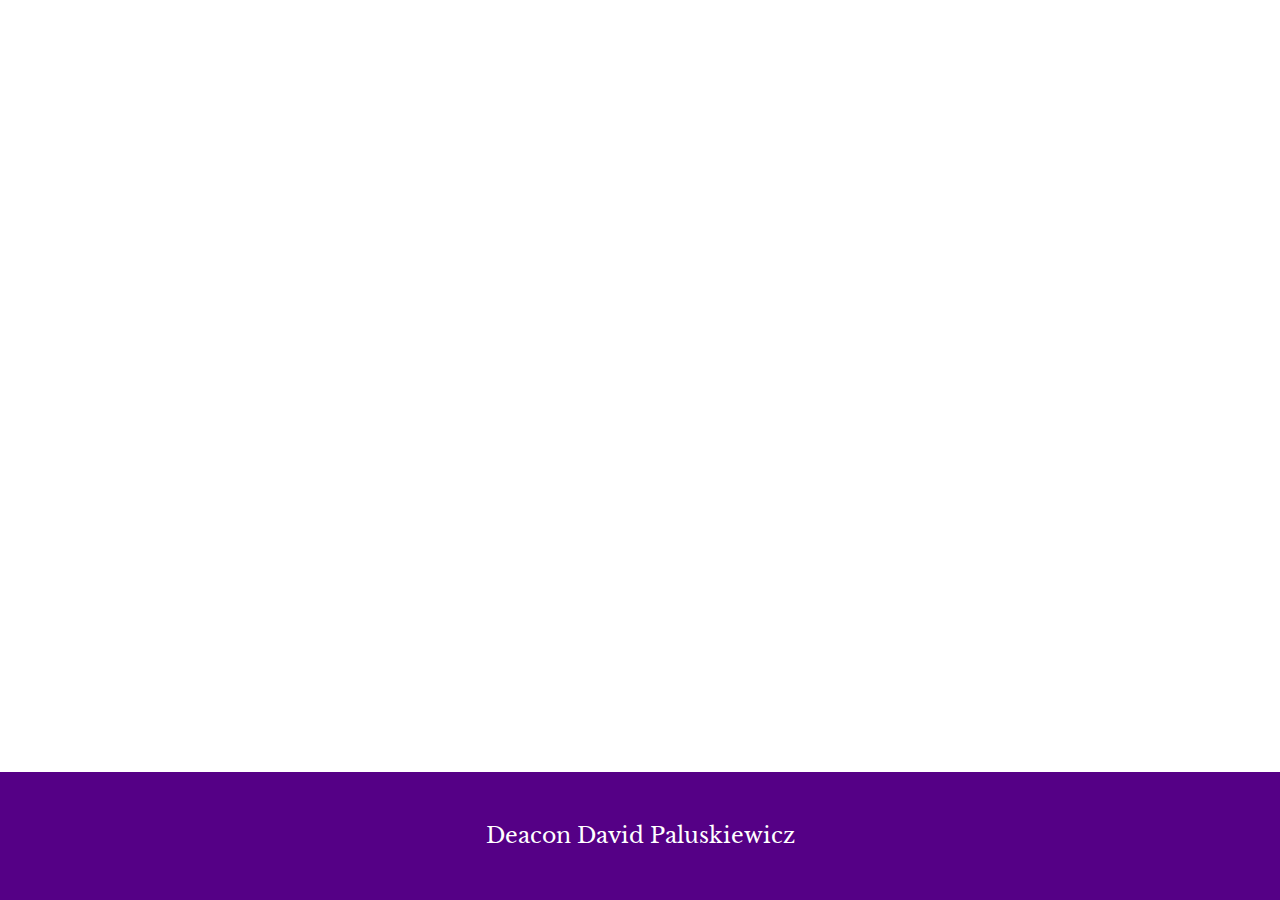
<file: deacon-dave/speaker.html>
<!DOCTYPE html>
<html lang="en">

<head>
    <meta charset="UTF-8">
    <meta name="viewport" content="width=device-width, initial-scale=1.0">
    <title>Speaker</title>
    <link rel="stylesheet" href="../styles.css">
</head>

<body>
    <div class="speaker">
        <div class="speaker__content">
            <p class="speaker__name">Deacon David Paluskiewicz</p>
        </div>
    </div>
</body>

</html>
</file>
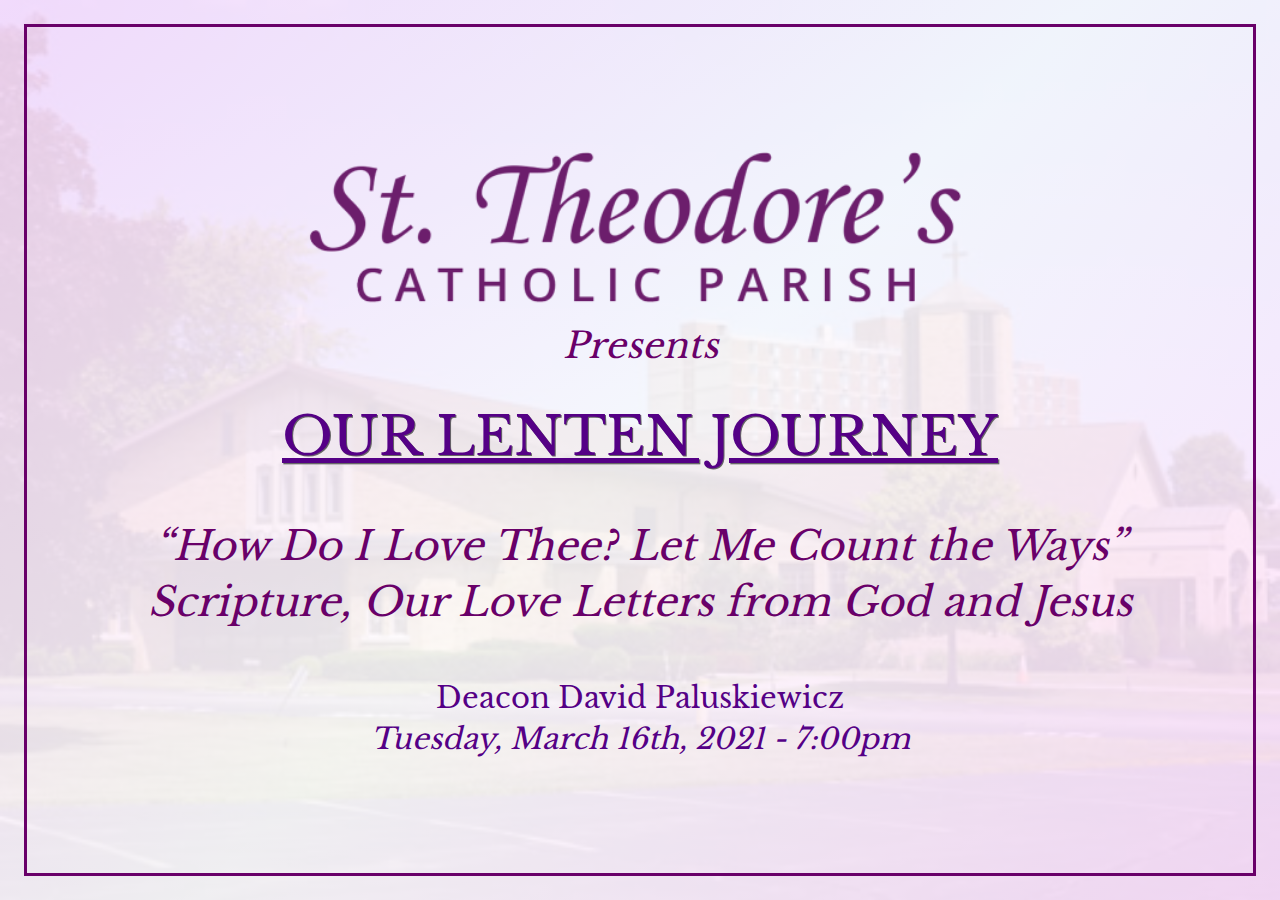
<file: deacon-dave/title.html>
<!DOCTYPE html>
<html lang="en">

<head>
    <meta charset="UTF-8">
    <meta name="viewport" content="width=device-width, initial-scale=1.0">
    <title>Title</title>
    <link rel="stylesheet" href="../styles.css">
</head>

<body>
    <div class="container vertically-centered bordered church-bg title-page">
        <div class="title-page__header">
            <div class="title-page__logo"><img src="../images/sttheodores_header.png" /></div>
            <div class="title-page__presents">Presents</div>
        </div>
        <div class="title-page__title">Our Lenten Journey</div>
        <div class="title-page__subtitle">
            <p class="quote">How Do I Love Thee? Let Me Count the Ways</p>
            <p>Scripture, Our Love Letters from God and Jesus</p>
        </div>
        <div class="title-page__speaker">Deacon David Paluskiewicz</div>
        <div class="title-page__date">Tuesday, March 16th, 2021 - 7:00pm</div>
    </div>
</body>
</file>
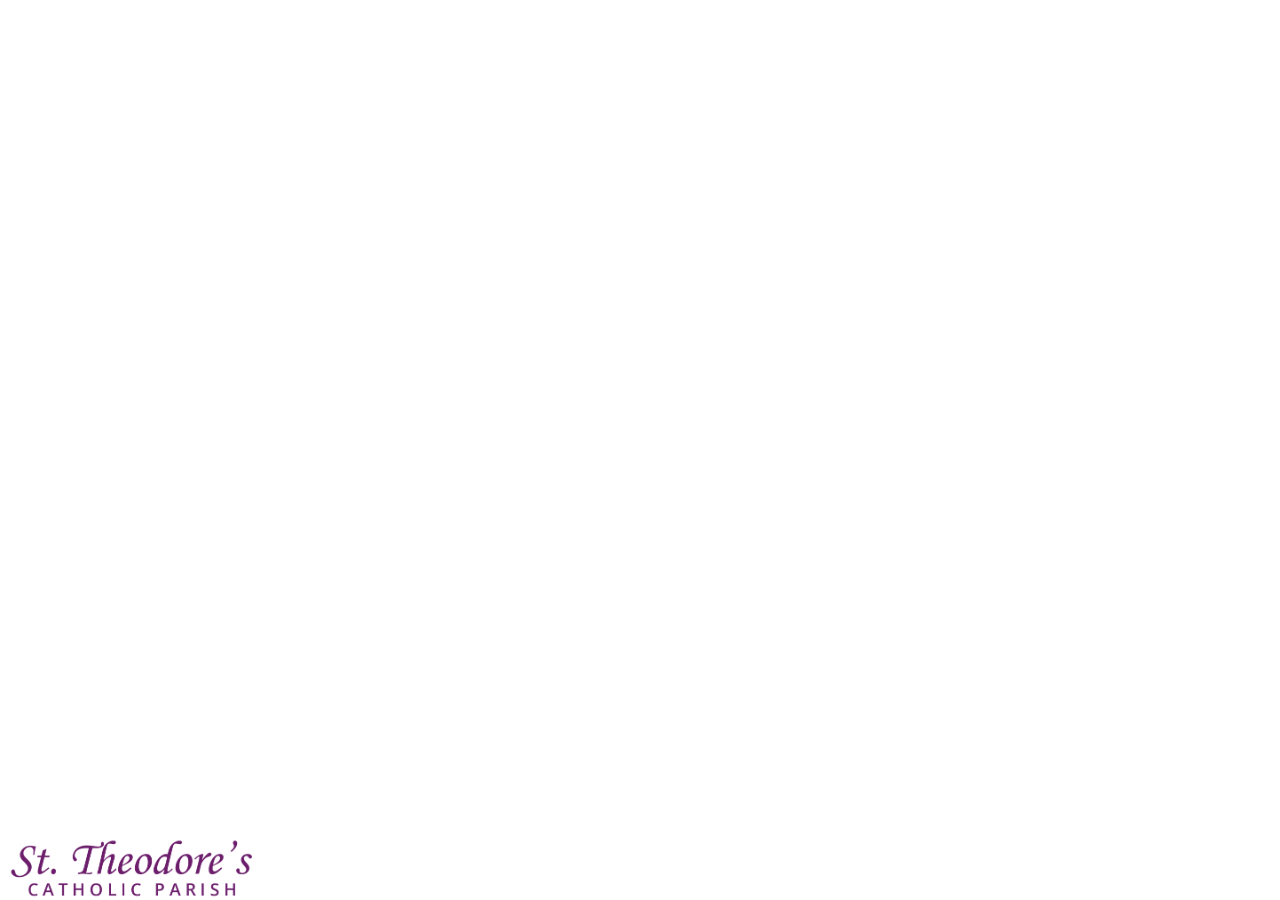
<file: deacon-dave/video-only.html>
<!DOCTYPE html>
<html lang="en">

<head>
    <meta charset="UTF-8">
    <meta name="viewport" content="width=device-width, initial-scale=1.0">
    <title>Video</title>
    <link rel="stylesheet" href="../styles.css">
</head>

<body>
    <div class="video">
    </div>
</body>

</html>
</file>
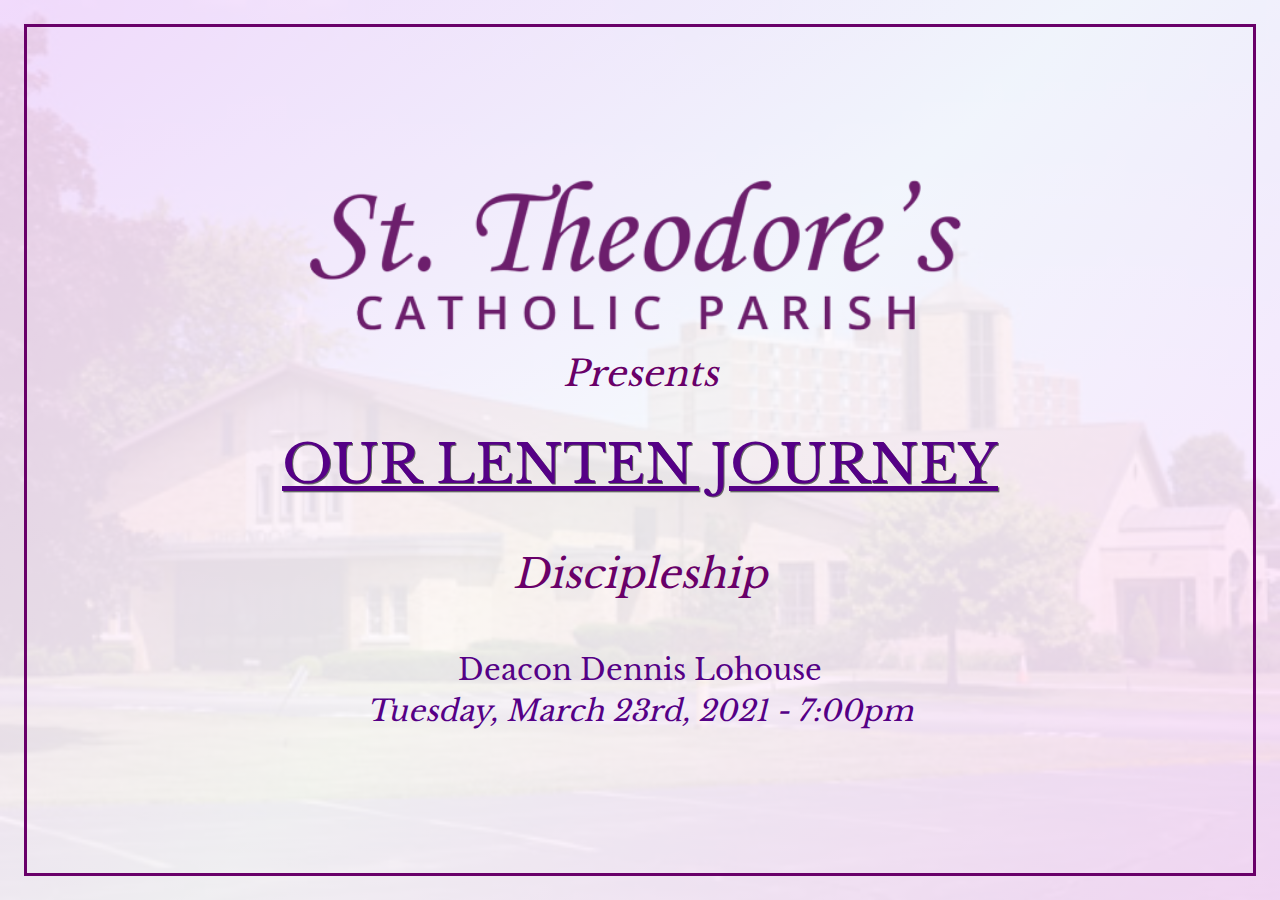
<file: deacon-dennis/title.html>
<!DOCTYPE html>
<html lang="en">

<head>
    <meta charset="UTF-8">
    <meta name="viewport" content="width=device-width, initial-scale=1.0">
    <title>Title</title>
    <link rel="stylesheet" href="../styles.css">
</head>

<body>
    <div class="container vertically-centered bordered church-bg title-page">
        <div class="title-page__header">
            <div class="title-page__logo"><img src="../images/sttheodores_header.png" /></div>
            <div class="title-page__presents">Presents</div>
        </div>
        <div class="title-page__title">Our Lenten Journey</div>
        <div class="title-page__subtitle">
            <p>Discipleship</p>
        </div>
        <div class="title-page__speaker">Deacon Dennis Lohouse</div>
        <div class="title-page__date">Tuesday, March 23rd, 2021 - 7:00pm</div>
    </div>
</body>
</file>
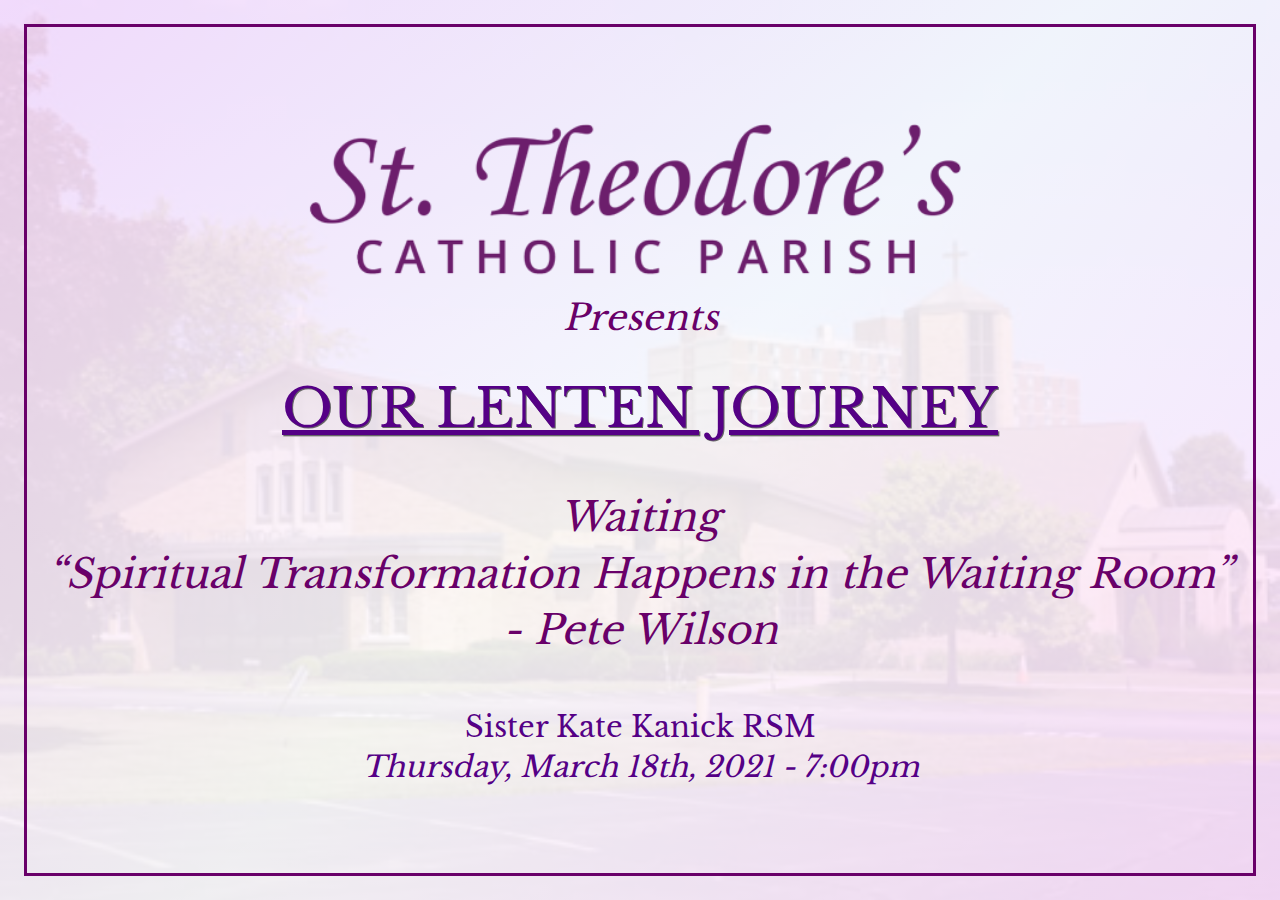
<file: sister-kate/title.html>
<!DOCTYPE html>
<html lang="en">

<head>
    <meta charset="UTF-8">
    <meta name="viewport" content="width=device-width, initial-scale=1.0">
    <title>Title</title>
    <link rel="stylesheet" href="../styles.css">
</head>

<body>
    <div class="container vertically-centered bordered church-bg title-page">
        <div class="title-page__header">
            <div class="title-page__logo"><img src="../images/sttheodores_header.png" /></div>
            <div class="title-page__presents">Presents</div>
        </div>
        <div class="title-page__title">Our Lenten Journey</div>
        <div class="title-page__subtitle">
            <p>Waiting</p>
            <p class="quote">Spiritual Transformation Happens in the Waiting Room</p>
            <p>- Pete Wilson</p>
        </div>
        <div class="title-page__speaker">Sister Kate Kanick RSM</div>
        <div class="title-page__date">Thursday, March 18th, 2021 - 7:00pm</div>
    </div>
</body>
</file>
<file: styles.css>
:root {
  --clr-normal-100: white;
  --clr-normal-300: #333;
  --clr-normal-400: black;
  --clr-border: #690069;
  --clr-primary: #690069;
  --clr-primary-text: white;
  --clr-accent: #550086;
  --clr-accent-text: #white;
  --clr-accent-text-shadow: #666;
  --clr-bg: linear-gradient(135deg, #ffe0ff, #fffdff, #ffe0ff);
  --clr-bullet: #884d00;
  --image-filter: hue-rotate(300deg);
  --fs-400: 1em;
  --fs-500: 1.3em;
  --fs-600: 1.6em;
  --fs-700: 1.8em;
  --fs-800: 2.4em;
  --ff-main: Arial, Helvetica, sans-serif;
  --ff-main: 'Libre Baskerville', Georgia, 'Times New Roman', Times, serif;
  --ff-title: Maitree, Georgia, 'Times New Roman', Times, serif;
  --ff-station-number: Maitree, Georgia, 'Times New Roman', Times, serif;
  --ff-station-description: Maitree, Georgia, 'Times New Roman', Times, serif;
  --ff-station-description: 'Libre Baskerville', Georgia, 'Times New Roman', Times, serif;
  --padding-bg: 3rem;
  --spacer: 0.75em;
  --fw-bold: 900;
  --width-border: 0.15em;
  --width-image-border: 0.5em;
  --min-logo-title-width: 14rem;
  --max-logo-title-width: 45rem;
  --box-shadow-h-offset: 0.25em;
  --box-shadow-v-offset: 0.25em;
  --box-shadow-spread: 0.5em;
  --box-shadow-color: rgba(100, 0, 100, 0.3);
}

@font-face {
  font-family: 'Maitree';
  src: url("../fonts/Maitree/Maitree-Regular.ttf");
}

@font-face {
  font-family: 'Libre Baskerville';
  src: url("../fonts/Lbre Baskerville/LibreBaskerville-Regular.ttf");
}

*,
*::before,
*::after {
  -webkit-box-sizing: border-box;
          box-sizing: border-box;
  margin: 0;
  padding: 0;
  -webkit-margin-before: 0;
          margin-block-start: 0;
  -webkit-margin-after: 0;
          margin-block-end: 0;
  -webkit-margin-start: 0;
          margin-inline-start: 0;
  -webkit-margin-end: 0;
          margin-inline-end: 0;
}

html,
body {
  width: 100%;
  height: 100%;
}

body {
  font-size: 2.2rem;
  font-size: clamp(1rem, 1.75vw, 2.5rem);
  font-family: var(--ff-main);
  color: var(--clr-normal-300);
  line-height: 1.4;
  display: -webkit-box;
  display: -ms-flexbox;
  display: flex;
  -webkit-box-orient: vertical;
  -webkit-box-direction: normal;
      -ms-flex-direction: column;
          flex-direction: column;
  -webkit-box-flex: 1;
      -ms-flex-positive: 1;
          flex-grow: 1;
}

b {
  font-weight: var(--fw-bold);
}

.container {
  background: var(--clr-bg);
  display: -webkit-box;
  display: -ms-flexbox;
  display: flex;
  -webkit-box-flex: 1;
      -ms-flex-positive: 1;
          flex-grow: 1;
}

.container[vertical] {
  -webkit-box-orient: vertical;
  -webkit-box-direction: normal;
      -ms-flex-direction: column;
          flex-direction: column;
  -webkit-box-align: center;
      -ms-flex-align: center;
          align-items: center;
  -webkit-box-pack: center;
      -ms-flex-pack: center;
          justify-content: center;
  padding: var(--spacer) var(--spacer) 0 var(--spacer);
}

.watermark {
  position: relative;
}

.watermark::before {
  content: '';
  position: absolute;
  background-image: url(./images/sttheodores_header.png);
  background-size: cover;
  bottom: 0.25em;
  right: 0.25em;
  height: 1.5em;
  width: 6em;
  -webkit-filter: var(--image-filter);
          filter: var(--image-filter);
}

.vertically-centered {
  display: -webkit-box;
  display: -ms-flexbox;
  display: flex;
  -webkit-box-orient: vertical;
  -webkit-box-direction: normal;
      -ms-flex-direction: column;
          flex-direction: column;
  -webkit-box-align: center;
      -ms-flex-align: center;
          align-items: center;
  -webkit-box-pack: center;
      -ms-flex-pack: center;
          justify-content: center;
}

.bordered {
  position: relative;
  padding: var(--padding-bg);
}

.bordered::after {
  position: absolute;
  content: '';
  top: calc(var(--padding-bg) / 2);
  bottom: calc(var(--padding-bg) / 2);
  left: calc(var(--padding-bg) / 2);
  right: calc(var(--padding-bg) / 2);
  border: solid var(--width-border) var(--clr-border);
}

.church-bg {
  position: relative;
  background-image: url(./images/sttheodoremain-2.jpg);
  background-size: cover;
  z-index: 0;
}

.church-bg::before {
  content: '';
  position: absolute;
  top: 0;
  left: 0;
  bottom: 0;
  right: 0;
  background: var(--clr-bg);
  opacity: 0.9;
  z-index: -1;
}

.title-page {
  text-align: center;
}

.title-page__header {
  margin-bottom: calc(var(--spacer) * 2);
}

.title-page__logo {
  -webkit-filter: var(--image-filter);
          filter: var(--image-filter);
  width: 100%;
}

.title-page__logo img {
  width: var(--max-logo-title-width);
}

.title-page__presents {
  color: var(--clr-primary);
  font-size: var(--fs-600);
  font-style: italic;
}

.title-page__title {
  font-size: var(--fs-800);
  color: var(--clr-accent);
  text-shadow: 0.025em 0.025em var(--clr-accent-text-shadow);
  text-decoration: underline;
  text-transform: uppercase;
  line-height: 1.2;
  margin-bottom: var(--padding-bg);
}

.title-page__subtitle {
  color: var(--clr-primary);
  font-style: italic;
  margin-bottom: var(--padding-bg);
  font-size: var(--fs-700);
}

.title-page__date {
  font-size: var(--fs-500);
  font-style: italic;
  color: var(--clr-accent);
}

.title-page__speaker {
  color: var(--clr-accent);
  font-size: var(--fs-500);
}

.video {
  position: relative;
  height: 100%;
  width: 100%;
}

.video::before {
  content: '';
  position: absolute;
  background-image: url(./images/sttheodores_header.png);
  background-size: cover;
  bottom: 0;
  left: 0;
  height: 4rem;
  width: 16rem;
  -webkit-filter: var(--image-filter);
          filter: var(--image-filter);
}

.dark-filter {
  position: relative;
  color: var(--clr-normal-100);
  z-index: 0;
  background: unset;
}

.dark-filter::before {
  content: '';
  position: absolute;
  height: 100%;
  width: 100%;
  background: rgba(0, 0, 0, 0.8);
  z-index: -1;
}

.quote {
  position: relative;
}

.quote::before {
  content: open-quote;
}

.quote::after {
  content: close-quote;
}

.speaker {
  position: relative;
  height: 100%;
  width: 100%;
}

.speaker__content {
  position: absolute;
  display: -webkit-box;
  display: -ms-flexbox;
  display: flex;
  -webkit-box-align: center;
      -ms-flex-align: center;
          align-items: center;
  -webkit-box-pack: center;
      -ms-flex-pack: center;
          justify-content: center;
  background: var(--clr-accent);
  color: var(--clr-normal-100);
  bottom: 0;
  right: 0;
  height: 8rem;
  width: 100%;
}

.speaker__name {
  display: inline-block;
}
/*# sourceMappingURL=styles.css.map */
</file>
